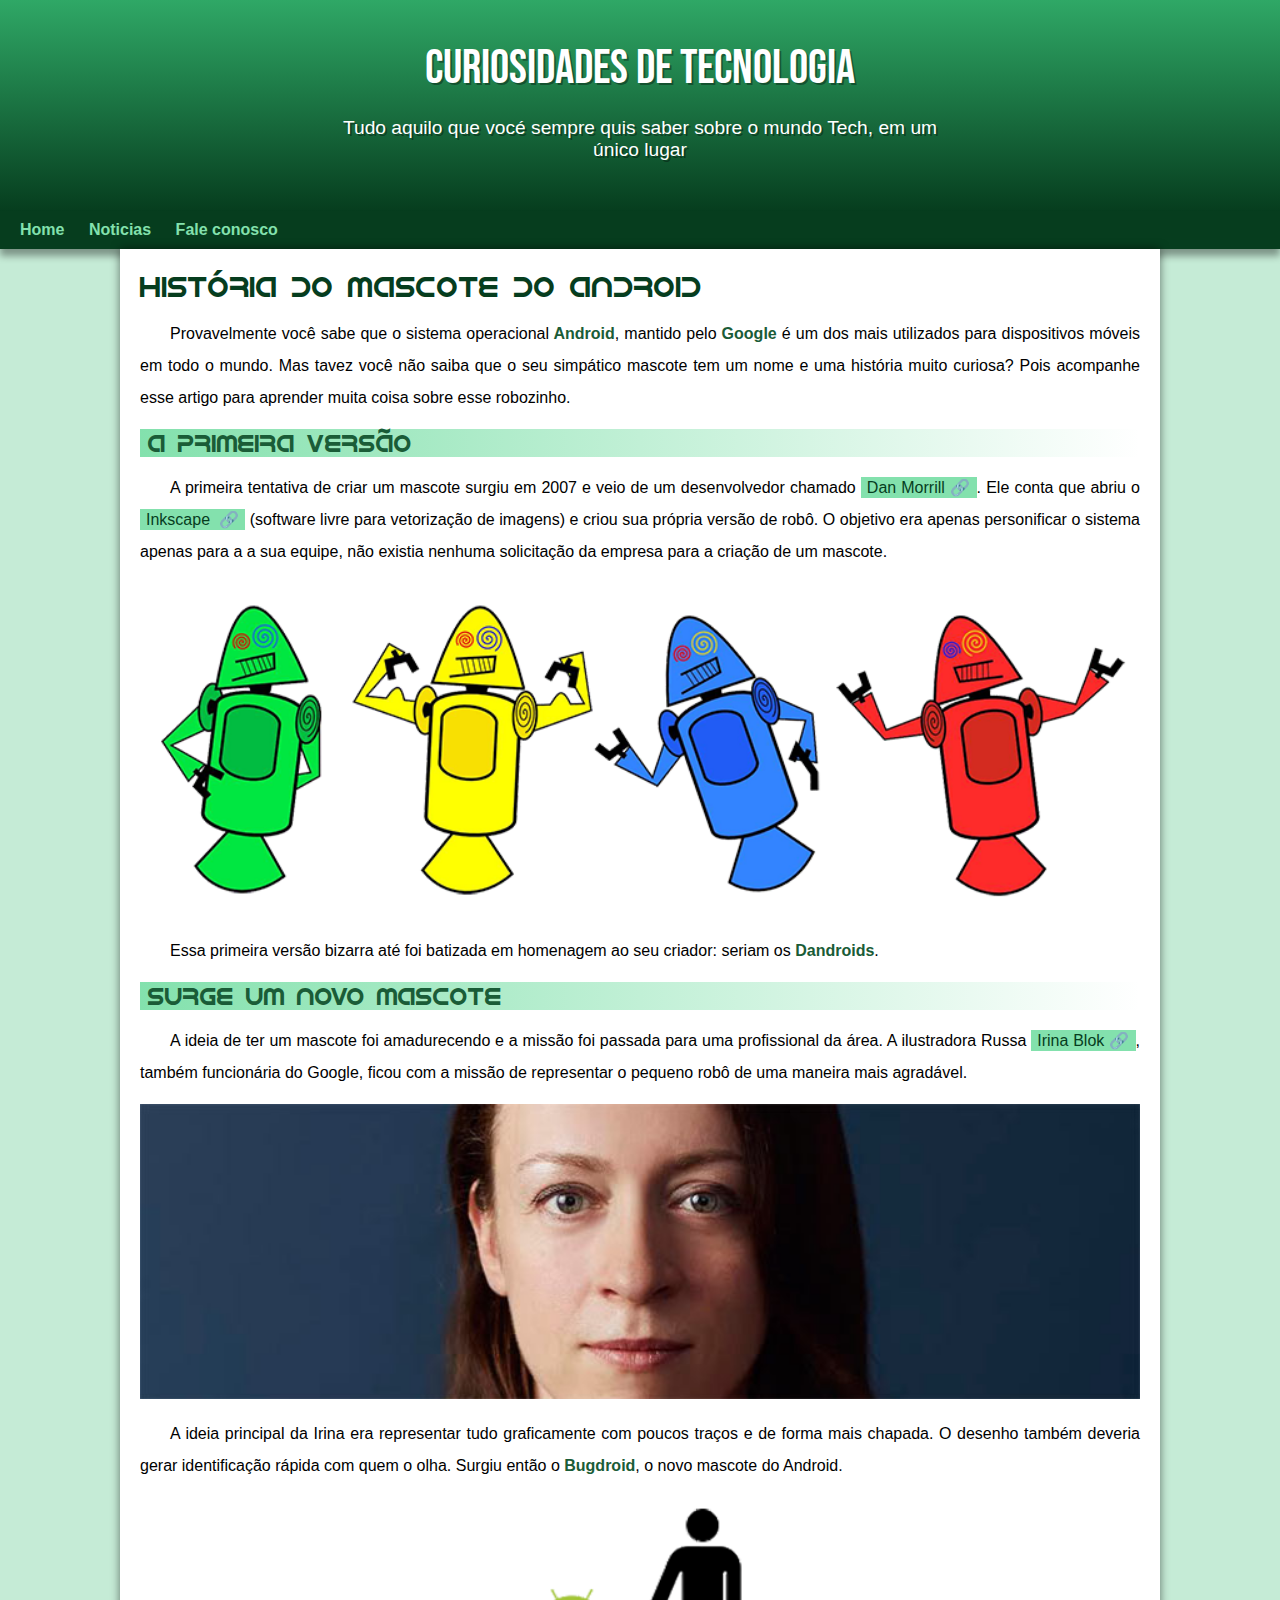
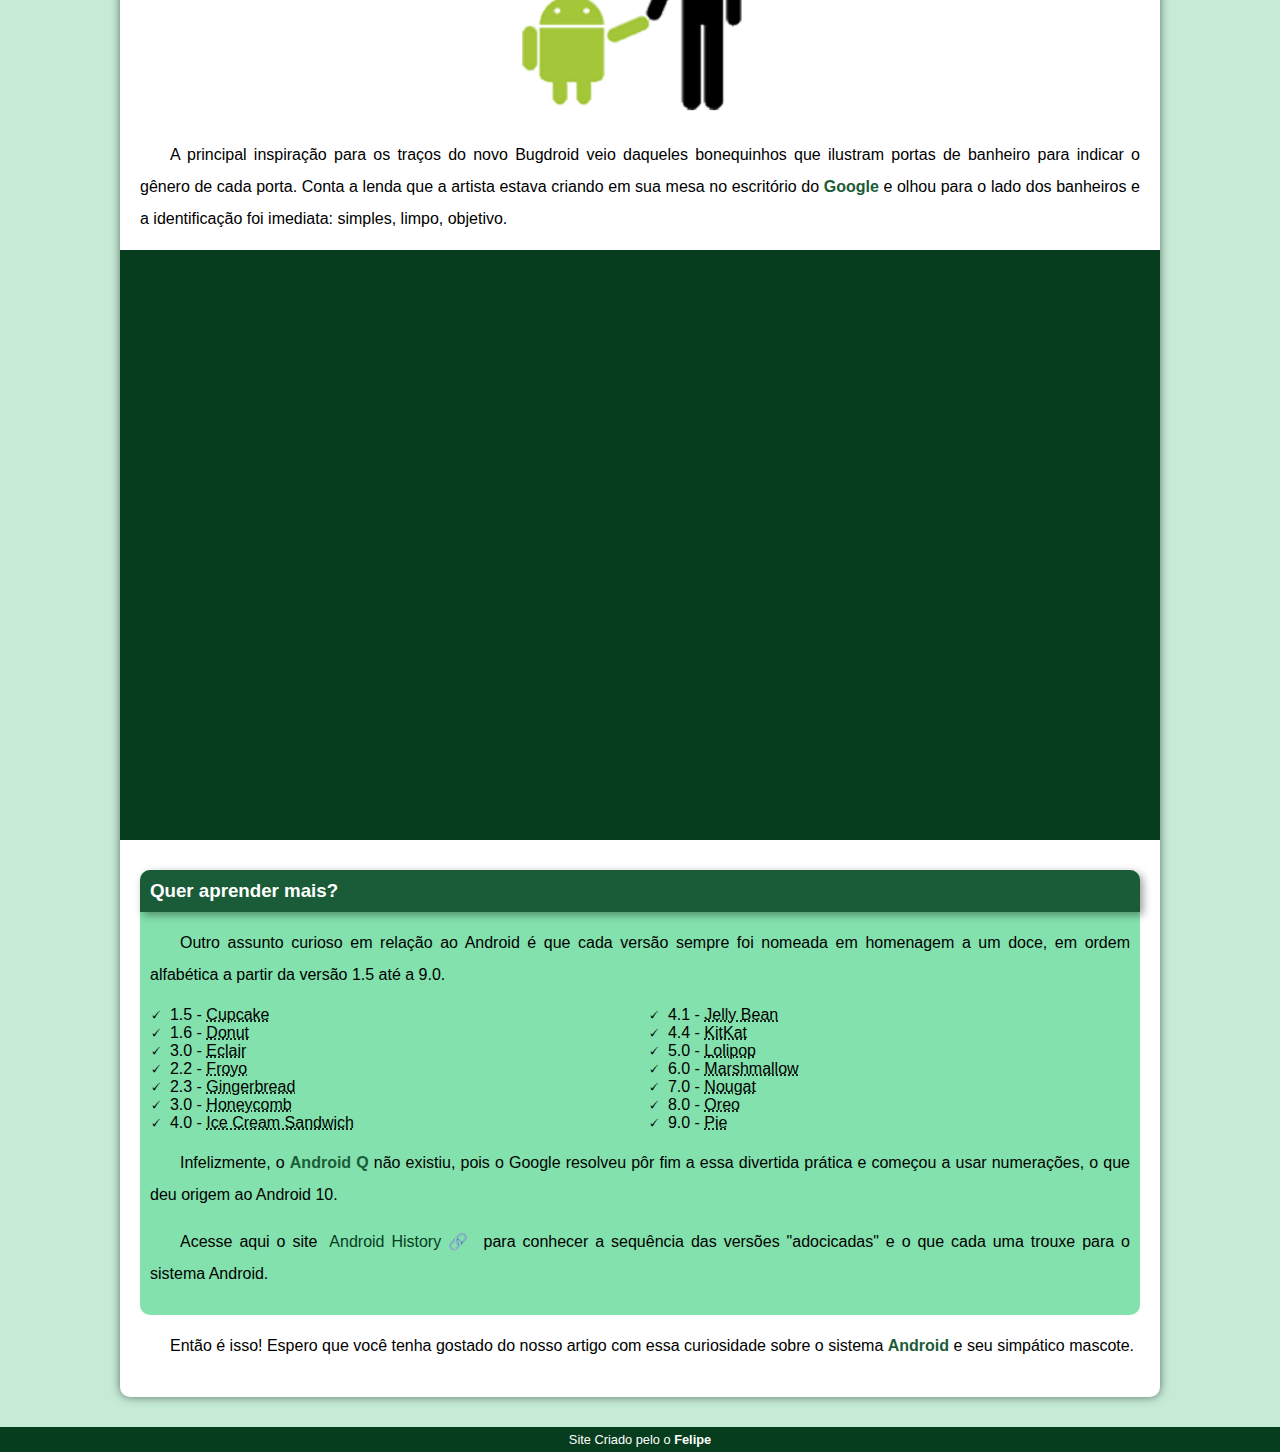
<file: index.html>
<!DOCTYPE html>
<html lang="pt-br">
<head>
    <meta charset="UTF-8">
    <meta name="viewport" content="width=device-width, initial-scale=1.0">
    <title>Site</title>
    <link rel="shortcut icon" href="imagens/favicon.ico" type="image/x-icon">
    <link rel="stylesheet" href="estilo/style.css">
    
</head>

<body>
    <header>
        <h1>Curiosidades De Tecnologia </h1>
        <p>Tudo aquilo que vocé sempre quis saber sobre o mundo Tech, em um único lugar </p>
    </header>
    <nav>
        <a href="#">Home</a>
        <a href="#">Noticias</a>
        <a href="#">Fale conosco</a>
    </nav>
    <main>
        <article>
        <h1>
                História do Mascote do Android
        </h1>

        <p>
                Provavelmente você sabe que o sistema operacional<strong> Android</strong>, mantido pelo <strong>Google</strong> é um dos mais utilizados para dispositivos móveis em todo o mundo. Mas tavez você não saiba que o seu simpático mascote tem um nome e uma história muito curiosa? Pois acompanhe esse artigo para aprender muita coisa sobre esse robozinho.
        </p>

        <h2>
                A primeira versão
        </h2>

        <p>
                A primeira tentativa de criar um mascote surgiu em 2007 e veio de um desenvolvedor chamado <a href="https://androidcommunity.com/dan-morrill-shows-us-the-android-mascot-that-almost-was-20130103/" target="_blank" class="externo">Dan Morrill</a>. Ele conta que abriu o <a href="https://inkscape.org/pt-br/" target="_blank" class="externo">Inkscape
                </a> (software livre para vetorização de imagens) e criou sua própria versão de robô. O objetivo era apenas personificar o sistema apenas para a a sua equipe, não existia nenhuma solicitação da empresa para a criação de um mascote.
        </p>

            <picture>
                <source media="(max-width: 770px )" srcset="imagens/dan1.png">
                <img src="imagens/dan-droids.png"  alt="Primeiro mascote do android"></picture>

                
        <p>
                Essa primeira versão bizarra até foi batizada em homenagem ao seu criador: seriam os <strong>Dandroids</strong>.
        </p>

        <h2>
                Surge um novo mascote
        </h2>

        <p>
                A ideia de ter um mascote foi amadurecendo e a missão foi passada para uma profissional da área. A ilustradora Russa <a href="https://www.irinablok.com/android" target="_blank" class="externo">Irina Blok</a>, também funcionária do Google, ficou com a missão de representar o pequeno robô de uma maneira mais agradável.

        </p>

            <picture>
                <source media="(max-width: 770px )" srcset="imagens/pequeno.jpg">
                <img src="imagens/irina-blok.jpg"   alt="criado do bugdroid"></picture>

        <p>
                A ideia principal da Irina era representar tudo graficamente com poucos traços e de forma mais chapada. O desenho também deveria gerar identificação rápida com quem o olha. Surgiu então o <strong>Bugdroid</strong>, o novo mascote do Android.
        </p>

    
                <img src="imagens/bugdroid.png" class="pequeno" alt="bugdroid">


        <p>
                A principal inspiração para os traços do novo Bugdroid veio daqueles bonequinhos que ilustram portas de banheiro para indicar o gênero de cada porta. Conta a lenda que a artista estava criando em sua mesa no escritório do <strong>Google</strong> e olhou para o lado dos banheiros e a identificação foi imediata: simples, limpo, objetivo.
        </p>

            <div class="video">
                <iframe width="560" height="315" src="https://www.youtube.com/embed/l2UDgpLz20M" title="YouTube video player" frameborder="0" allow="accelerometer; autoplay; clipboard-write; encrypted-media; gyroscope; picture-in-picture; web-share" allowfullscreen></iframe>
        </div>
            
             

            <aside>
                <h3>
                        Quer aprender mais?
                </h3>
                <p>
                        Outro assunto curioso em relação ao Android é que cada versão sempre foi nomeada em homenagem a um doce, em ordem alfabética a partir da versão 1.5 até a 9.0.

            </p>
            
            <ul>
                    <li>1.5 - <abbr title="Bolo De copo">Cupcake</abbr>
                    </li>
                    <li>1.6 - <abbr title="Rosquinha">Donut</abbr>

                    </li>
                    <li>3.0 - <abbr title="Bomba">Eclair</abbr>

                    </li>
                    <li>2.2 - <abbr title="Iogurte Congelado">Froyo</abbr>

                    </li>
                    <li>2.3 - <abbr title="Biscoito de genbribre">Gingerbread</abbr>

                    </li>
                    <li>3.0 - <abbr title="favo de Mel">Honeycomb</abbr>

                    </li>
                    <li>4.0 - <abbr title="Sanduiche de sorvete">Ice Cream Sandwich</abbr>

                    </li>
                    <li>4.1 - <abbr title="Jujuba">Jelly Bean</abbr>

                    </li>
                    <li>4.4 - <abbr title="KitKat">KitKat</abbr>

                    </li>
                    <li>5.0 - <abbr title="Pirulito">Lolipop</abbr>
                    </li>
                    <li>6.0 - <abbr title="Marsmallow">Marshmallow</abbr>

                    </li>
                    <li>7.0 - <abbr title="Torrone">Nougat</abbr>

                    </li>
                    <li>8.0 - <abbr title="Oreo">Oreo</abbr>

                    </li>
                    <li>9.0 - <abbr title="Torta">Pie</abbr>

                    </li>

            </ul>
                
            <p> 
                    Infelizmente, o <strong>Android Q</strong> não existiu, pois o Google resolveu pôr fim a essa divertida prática e começou a usar numerações, o que deu origem ao Android 10.
            </p>
            
            <p>
                    Acesse aqui o site<a href="https://www.android.com/intl/en-uk_/history/#/donut" target="_blank" class="externo"> Android History</a> para conhecer a sequência das versões "adocicadas" e o que cada uma trouxe para o sistema Android.
            </p>

            
            </aside>
                
            <p>
                 
                    Então é isso! Espero que você tenha gostado do nosso artigo com essa curiosidade sobre o sistema <strong>Android</strong> e seu simpático mascote.
            </p>

                       
        </article>

    </main>
    <footer>
            <p>
                Site Criado pelo o <a href="https://www.instagram.com/llipe_alls/" target="_blank">Felipe</a>
            </p>
    </footer>

 

</body>
</html>
</file>
<file: estilo/style.css>
@charset "UTF-8";
@import url('https://fonts.googleapis.com/css2?family=Bebas+Neue&display=swap');

@font-face {
    font-family: 'Android';
    src: url('../fontes/idroid.otf') format('opentype');
    font-weight: normal;
}

:root {
    --cor0:#c5ebd6;
    --cor1:#83e1ad;
    --cor2:#3ddc84;
    --cor3:#2fa866;
    --cor4:#1a5c37;
    --cor5:#063d1e;
    --fonte-padrao:Arial, Verdana, Helvetica, sans-serif;
    --fonte-destaque: 'Bebas Neue', cursive;
    --fonte-android: 'Android', cursive;
}
* 
{
    margin: 0px;
    padding: 0px;
}



body 
{
    background-color:var(--cor0);
    font-family: var(--fonte-padrao);
}
a.externo::after 
{
content:'\00A0\1F517' ;
}
header 
{
    background-image: linear-gradient(to bottom, var(--cor3), var(--cor5) );
    min-height: 150px;
    text-align: center;
    padding-top: 40px;
}
header h1 
{
    
    color:white;
    font-family: var(--fonte-destaque);
    font-size: 3em;
    font-weight: normal;
    margin-bottom: 20px;
    text-shadow: 2px 2px 0px rgba(0, 0, 0, 0.349);
    
}
header > p 
{
    font-family: var(--fonte-padrao);
    font-size: 1.2em;
    color: white;
    max-width: 600px;
    padding-right: 10px;
    padding-left: 10px;
    margin: auto;
    padding-bottom: 50px;
    text-shadow: 2px 2px 0px rgba(0, 0, 0, 0.349);

}
nav 
{
    background-color: var(--cor5);
    padding: 10px;
    box-shadow: 0px 7px 7px rgba(0, 0, 0, 0.363);
}
nav a 
{
    color: var(--cor1);
    padding: 10px;
    border-radius: 5px;
    text-decoration: none;
    font-weight: bold;
    transition-duration: .5s;
}
nav > a:hover 
{
    background-color: var(--cor3);
    color: var(--cor5);
}

main 
{
    min-width: 300px;
    max-width: 1000px;
    margin: auto;
    margin-bottom: 30px;
    background-color: white;
    padding: 20px;
    box-shadow: 0px 0px 10px rgba(0, 0, 0, 0.527);
    border-bottom-left-radius: 10px;
    border-bottom-right-radius: 10px;
}
main h1 
{
    color:var(--cor5);
    font-family: var(--fonte-android);
    font-weight: normal;
    font-size: 1.8em;

}
main h2 
{
    font-family: var(--fonte-android);
    color: var(--cor4);
    font-size: 1,3em;
    font-weight: normal;
    background-image: linear-gradient(to right, var(--cor1), transparent);
    text-indent: 8px;


}
    
    
    main p 
{
         margin: 15px 0px;
        text-align: justify;
        text-indent: 30px;
        font-size: 1em;
        line-height: 2em;
    

}
main strong 
{
    color: var(--cor4);
    font-weight: bolder;
    
}
main a 
{
    text-decoration: none;
    
    font-size: bold;
    color: var(--cor5);
    background-color: var(--cor1);
    padding: 2px 6px;

}
main a :hover
{
    text-decoration: underline;
    color: var(--cor4);
}
main img 
{
    width: 100%;
}
main img.pequeno 
{
    max-width: 350px;
    display: block;
    margin: auto;
}
div.video
{
    background-color: var(--cor5);
    margin: 0px -20px 30px -20px;
    padding: 20px;
    padding-bottom: 57%;

    position: relative;
}
div.video > iframe
{
    position: absolute;
    top: 5%;
    left: 5%;
    width: 90%;
    height: 90%;


}
aside 
{
    background-color: var(--cor1);
    padding: 10px;
    border-radius: 10px;

}
aside > h3
{
    background-color: var(--cor4);
    color: white;
    padding: 10px;
    margin: -10px -10px 0px -10px;
    border-radius: 10px 10px 0px  0px;
    box-shadow: 3px 3px 8px rgba(0, 0, 0, 0.397);

}
aside > ul
{
    list-style-type: '\1F5F8\00A0\00A0';
    list-style-position: inside;
    columns: 2;
}
footer 
{
    background-color: var(--cor5);
    color: white;
    text-align: center;
    font-size: 0.8em;
    padding: 5px;
}
footer  a 
{
    color: white;
    font-weight: bolder;
    text-decoration: none;
}
 footer a:hover 
 {
    text-decoration: underline;
    color: var(--cor1);
 }
</file>
